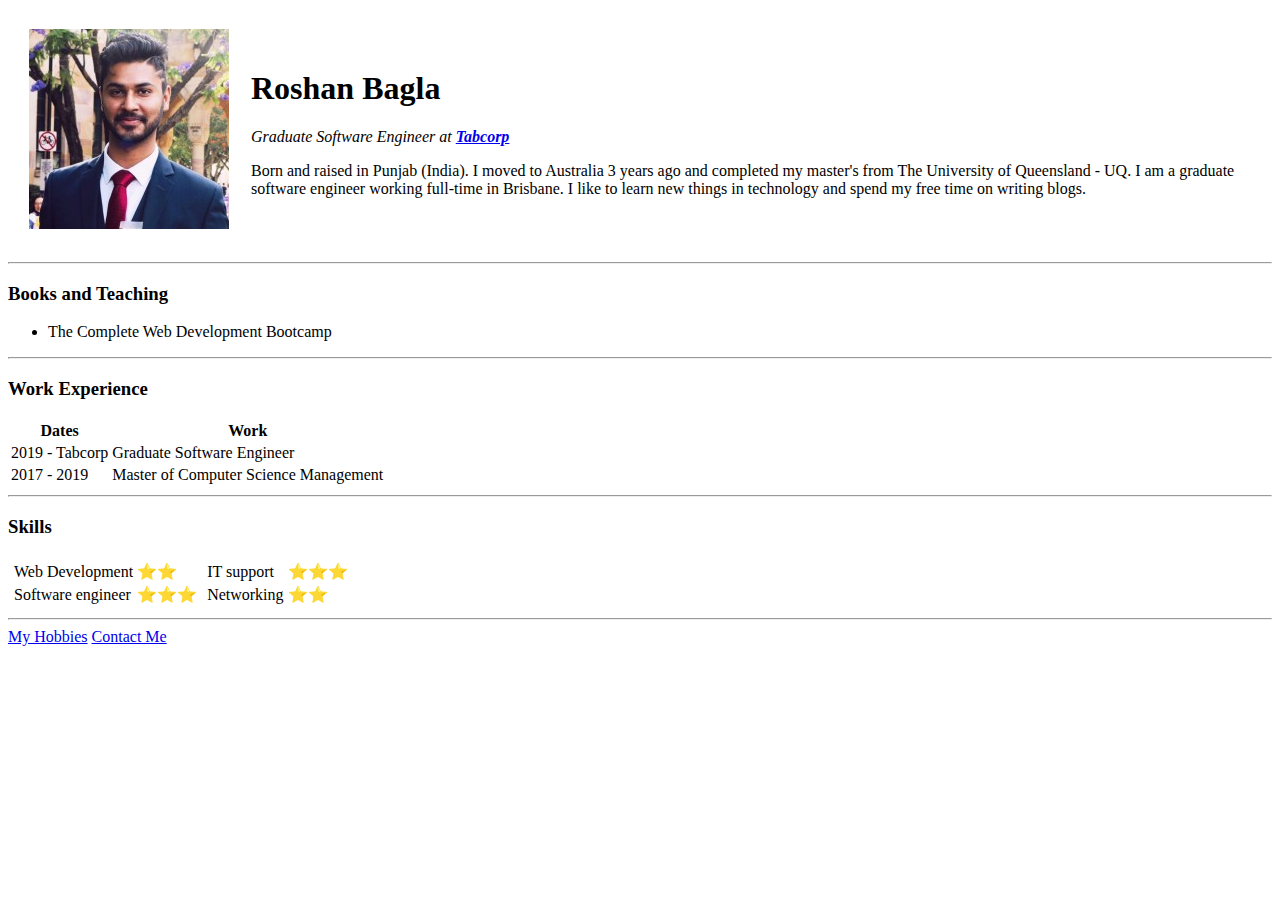
<file: index.html>
<!DOCTYPE html> <!-- we are using HTML 5, doctype is very simple-->
<html lang="en" dir="ltr">

<head>
  <meta charset="utf-8">
  <title>Roshan Bagla's Personal Site</title>
</head>

<body>
  <table cellspacing = 20>
    <tr>
      <td><img src="roshan.jpg" alt=""></td>
      <td><h1>Roshan Bagla</h1>
      <p><em>Graduate Software Engineer at <strong><a href="https://www.tabcorp.com.au/">Tabcorp</a></strong></em></p>
      <p>
        Born and raised in Punjab (India). I moved to Australia 3 years ago and completed my master's from
        The University of Queensland - UQ. I am a graduate software engineer working full-time in Brisbane.
        I like to learn new things in technology and spend my free time on writing blogs.
      </p></td>
    </tr>
  </table>

  <hr />
  <h3><strong>Books and Teaching</strong></h3>
  <ul>
    <li>The Complete Web Development Bootcamp</li>
  </ul>
  <hr>
  <h3>Work Experience</h3>

  <table>

    <thead>
      <tr>
        <th>Dates</th>
        <th>Work</th>
      </tr>
    </thead>

    <tbody>
      <tr>
        <td>2019 - Tabcorp</td>
        <td>Graduate Software Engineer</td>
      </tr>
      <tr>
        <td>2017 - 2019</td>
        <td>Master of Computer Science Management</td>
      </tr>
    </tbody>
  </table>
<hr>
<h3>Skills</h3>

<table>
  <tr>
    <td><table>
    <tr>
      <td>Web Development </td>
      <td>⭐⭐</td>
      </tr>
      <tr>
        <td>Software engineer </td>
        <td>⭐⭐⭐</td>
      </tr>

    </table></td>
    <td><table>
      <tr>
        <td>IT support</td>
        <td>⭐⭐⭐</td>
      </tr>
      <tr>
        <td>Networking</td>
        <td>⭐⭐</td>
      </tr>

    </table></td>
  </tr>
</table>



<hr>
  <a href = 'hobbies.html'>My Hobbies</a>
  <a href="contactme.html">Contact Me</a>



</body>

</html>
</file>
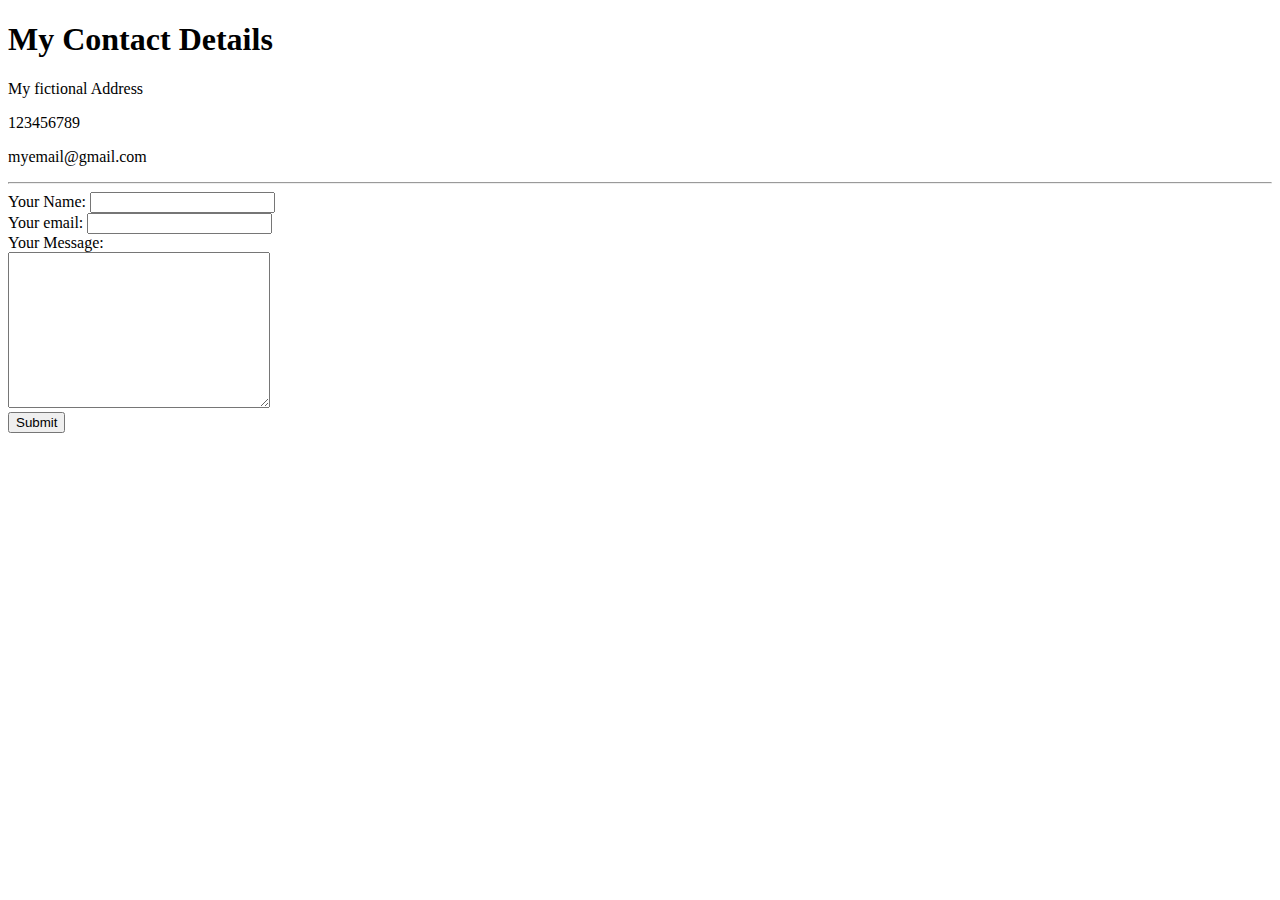
<file: contactme.html>
<!DOCTYPE html>
<html lang="en" dir="ltr">

<head>
  <meta charset="utf-8">
  <title></title>
</head>

<body>
  <h1>My Contact Details</h1>
  <p>My fictional Address</p>
  <p>123456789</p>
  <p>myemail@gmail.com</p>
  <hr>
  <form action="mailto:roshan.wagle789@gmail.com" enctype="text/plain">
    <label>Your Name: </label>
    <input type="text" name="YourName" value=""><br>
    <label>Your email:</label>
    <input type="email" name="yourEmail" value=""><br>
    <label>Your Message:</label><br>
    <textarea name="name" rows="10" cols="30"></textarea><br>
    <input type="submit" name="Message">
  </form>
</body>

</html>
</file>
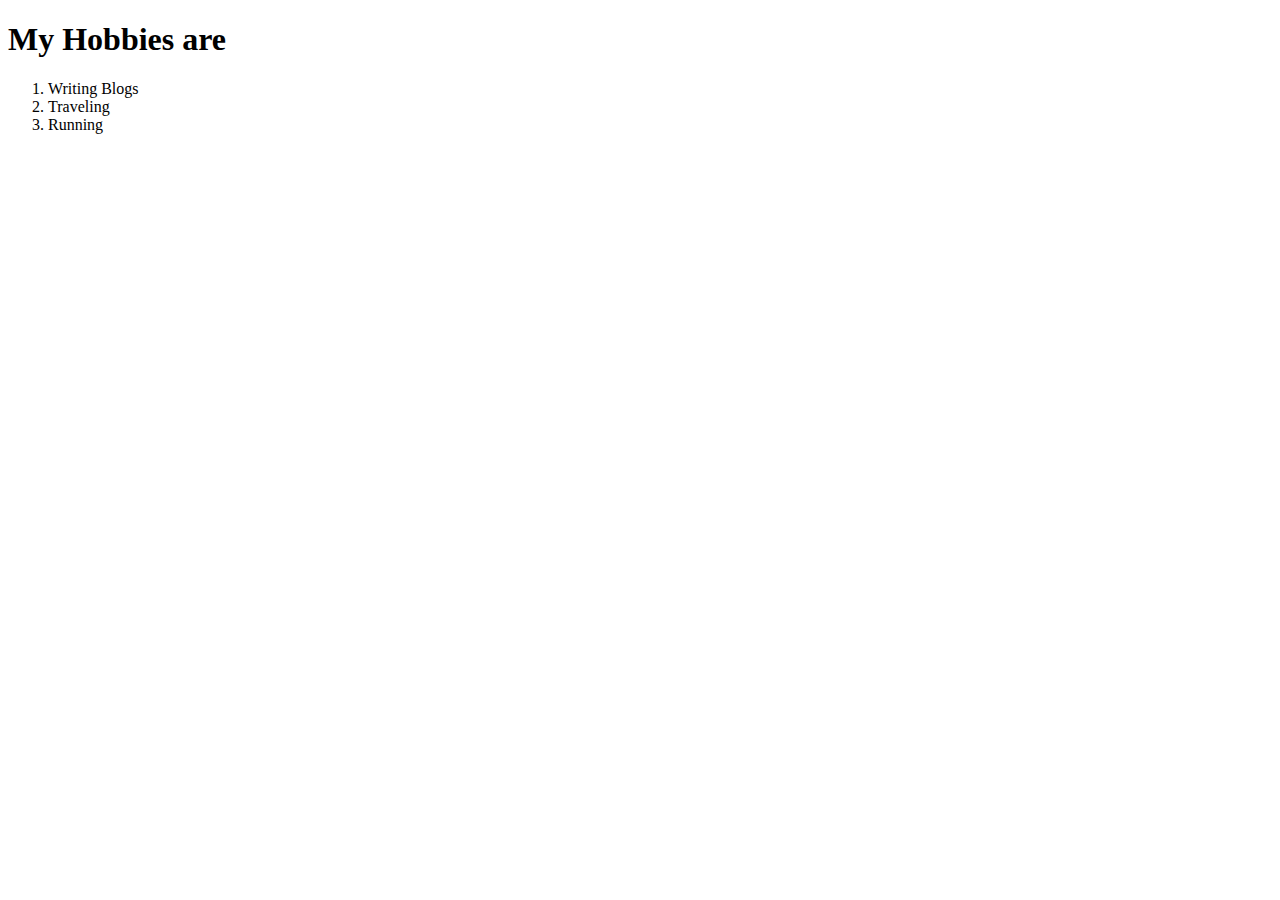
<file: hobbies.html>
<!DOCTYPE html>
<html lang="en" dir="ltr">
  <head>
    <meta charset="utf-8">
    <title></title>
  </head>
  <body>
    <h1>My Hobbies are</h1>
    <ol>
      <li>Writing Blogs</li>
      <li>Traveling</li>
      <li>Running</li>
    </ol>
  </body>
</html>
</file>
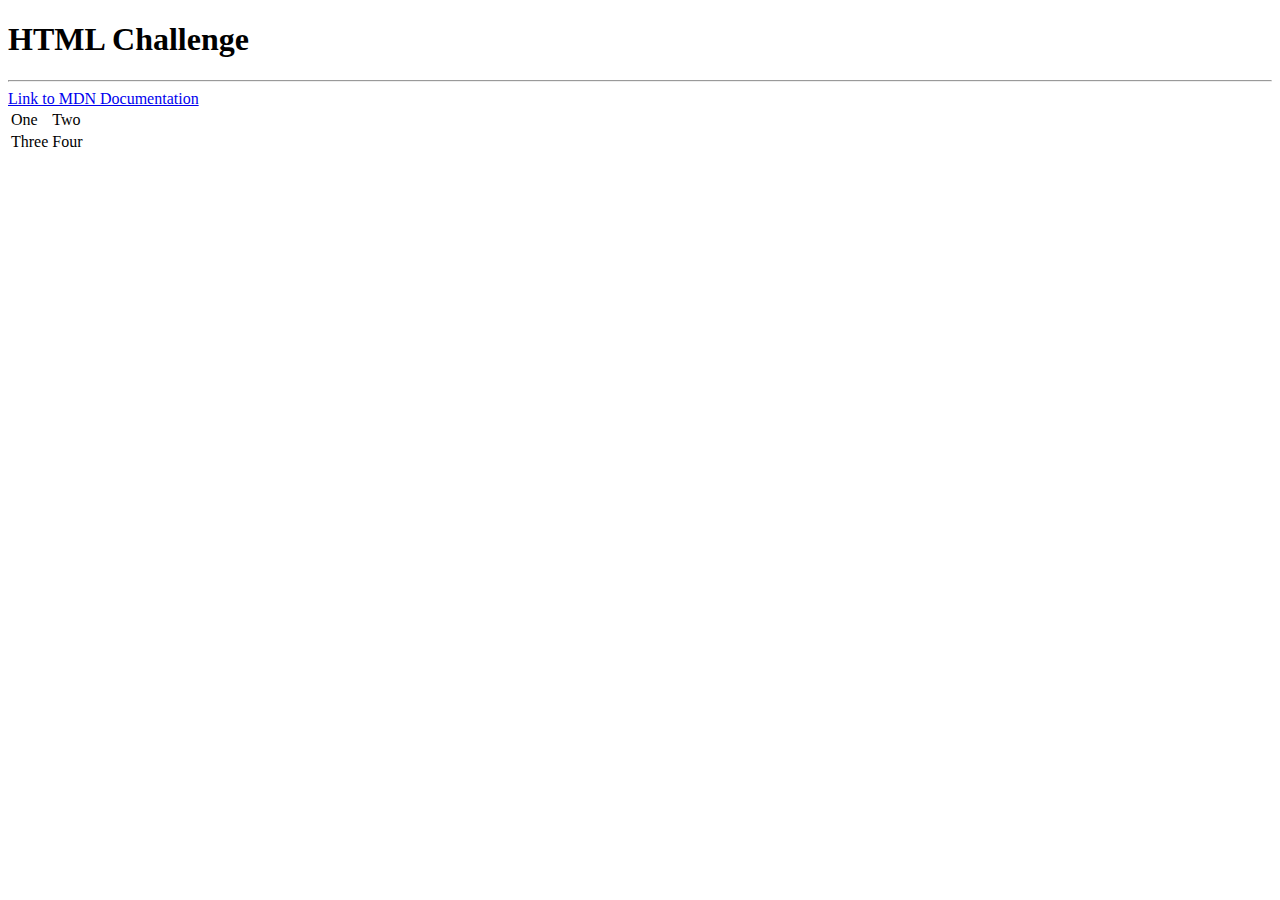
<file: HTML Challenge.html>
<!DOCTYPE html>
<html lang="en" dir="ltr">
  <head>
    <meta charset="utf-8">
    <title></title>
  </head>
  <h1>HTML Challenge</h1>
  <hr>
  <a href="https://developer.mozilla.org/en-US/"> Link to MDN Documentation </a>
  <table>
    <tr>
      <td>One</td>
      <td>Two</td>
    </tr>
    <tr>
      <td>Three</td>
      <td>Four</td>
    </tr>
  </table>
  <body>

  </body>
</html>
</file>
